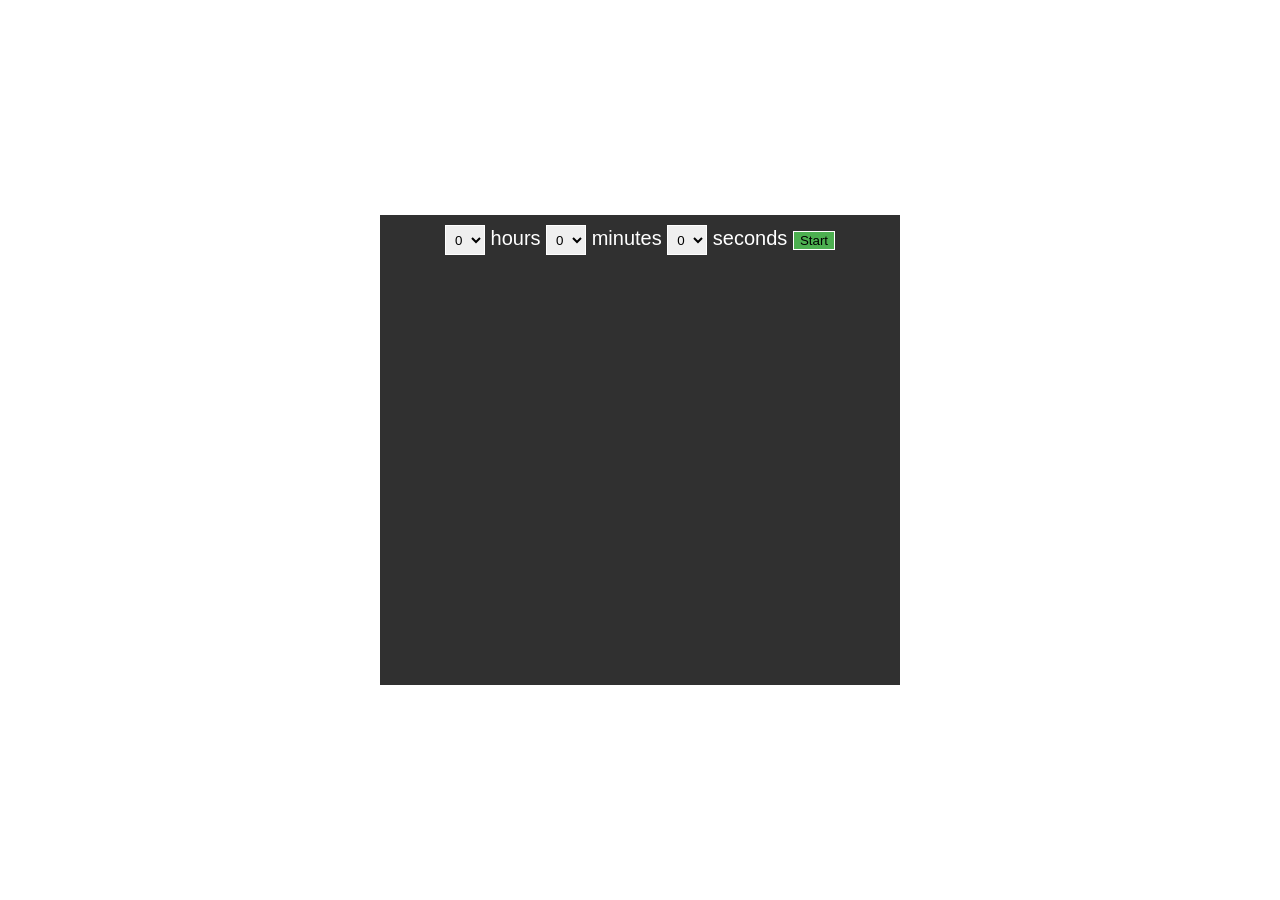
<file: index.html>
<!DOCTYPE html>
<html>
<head>
	<!--Setting the initial width of the website to be the device's width
	    and setting the initial zoom to be 1
		background: #303030;
		max-width: 500px;
  		margin: auto;
  		body {
 	 		background: white;
  			color: white
  			Need some padding as well
  			padding = 20 px maybe
  		}
	-->
	<meta name="viewport" content="width=device-width, initial-scale=1">
	<title>Timer</title>
	<link rel="stylesheet" type="text/css" href="centerStyle.css">
</head>
<body>
	<div id="timerSetting" class="content"></div>
	<script src="https://ajax.googleapis.com/ajax/libs/jquery/3.4.1/jquery.min.js"></script>
	<script src="buttonOnClickCode.js"></script>
	<script src="customDropList.js"></script>
</body>

</html>
</file>
<file: centerStyle.css>
.content{
	/** Position: absolute means absolute to either the first non static
	  * ancestor or the very first element i.e. html 
	  * So this means postion the elemnts with class="content" absolute 
	  * to the html tag and I want 0 distance from the top, bottom, left
	  * and right. Give the elements with this class the width of 50% veiwport
	  * width and height of 50% veiwport height and now automatically calculate
	  * the margin to horizontally center. WHy does margin: auto center vertically?
	  * Margin auto: set mragin-top and bottom to 0 but since we have positioned 
	  * the elements as absolute and the browser has to compute these values
	  * because this is out of normal layout and therefore it gives margin-top
	  * and margin bottom equal values and therefore also centers it vertically
	  * Good article on this:
	  * https://www.smashingmagazine.com/2013/08/absolute-horizontal-vertical-centering-css/ */
	position: absolute; 
	top: 0; bottom: 0; left: 0; right: 0;

	width: 50vw; height: 50vh;
	margin: auto;

	/**Max width is the max width the element can have.
	  * For example if we resize the window then either the width
	  * is going to be the width = min(width, max-width)
	  * Since we set the width to 50% of viewport width*/
	max-width: 500px;

	
	
	/** Padding how far inside the margin do you want to start from */
	padding: 10px;

	
	

	background: #303030;
	color: white;
	
	font-family: "Arial";
	font-size: 20px;

	text-align: center;
}
select{
	position: relative;
	top: 0; bottom: 0; left: 0; right: 0;
	margin: auto;
	display: inline-block;

	width: 40px;
	height: 30px;
	padding: 5px;
	border: 1px solid white;
}
button {
	background-color: #4CAF50; /*Green*/
	border: 1px solid white;
}
</file>
